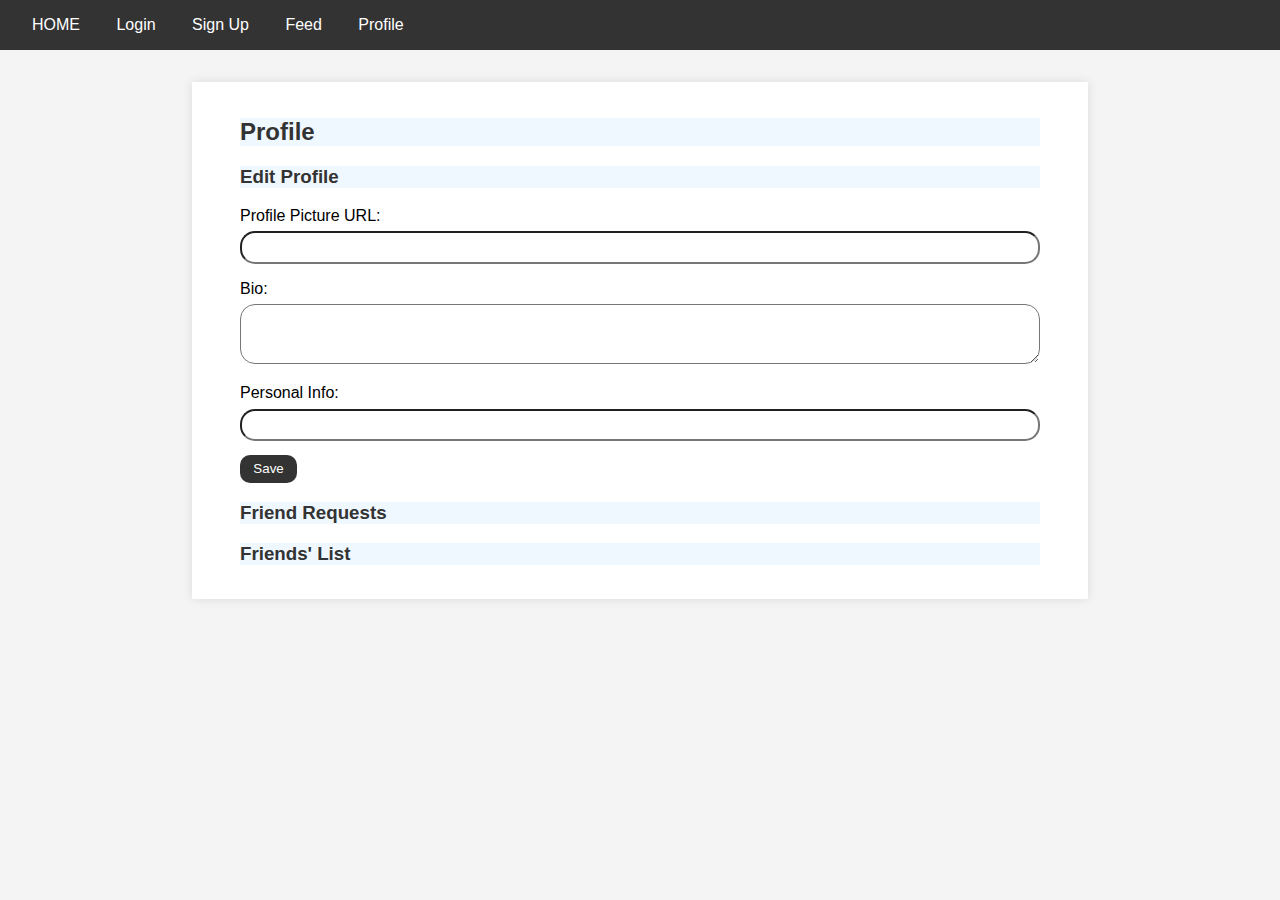
<file: pages/profile.html>
<!DOCTYPE html>
<html lang="en">
<head>
    <meta charset="UTF-8">
    <meta name="viewport" content="width=device-width, initial-scale=1.0">
    <title>Viewing Profile...</title>
    <link rel="stylesheet" href="../styles.css">
</head>
<body>
    <nav>
        <a href="../index.html">HOME</a>
        <a href="login.html">Login</a>
        <a href="signup.html">Sign Up</a>
        <a href="feed.html">Feed</a>
        <a href="profile.html">Profile</a>
    </nav>
    <div class="container">
        <h2>Profile</h2>
        <div class="ProfileContainer"></div>
        <h3>Edit Profile</h3>
        <form id="EditProfileForm" onsubmit="ProfileEditHere(event)">
            <label for="ProfilePic">Profile Picture URL: </label>
            <input type="text" id="ProfilePic">
            <label for="Bio">Bio: </label>
            <textarea id="Bio" rows="3"></textarea>
            <label for="PersonalInfo">Personal Info: </label>
            <input type="text" id="PersonalInfo"><br>
            <button type="submit">Save</button>
        </form>
        <h3>Friend Requests</h3>
        <div class="FriendRequestcontainer"></div>
        <h3>Friends' List</h3>
        <div class="FriendsContainer"></div>
    </div>
    <script>
        function ProfileEditHere(event) {
            event.preventDefault();
            const proPic = document.getElementById('ProfilePic').value;
            const proBio = document.getElementById('Bio').value;
            const proInfo = document.getElementById('PersonalInfo').value;
            ProfileSaved(proPic, proBio, proInfo);
            renderProfile();
        }

        document.addEventListener('DOMContentLoaded', () => {
        renderProfile();
        renderFR();
        renderFriends();
    });
    </script>
    <script src="../script.js"></script>
</body>
</html>
</file>
<file: styles.css>
body{
    margin: 0;
    padding: 0;
    background-color: #f4f4f4;
    font-family: Arial, Helvetica, sans-serif;
}
nav{
    padding: 1em;
    background-color: #333;
}
.navbar{
    display: flex;
    justify-content: center;
}
nav #NAVloginsignup{
    background-color: yellow;
    border-radius: 50px;
    margin: 0 1em;
}
nav #NAVloginsignup a{
    color: #ff0044;
    margin: 0 1em;
    text-decoration: none;
}
nav #NAVloginsignup a:hover{
    text-decoration: underline;
}
nav a{
    margin: 0 1em;
    color: white;
    text-decoration: none;
}
nav a:hover{
    text-decoration: underline;
}
.container{
    max-width: 800px;
    margin: 2em auto;
    padding: 1em 3em;
    background-color: white;
    box-shadow: 0 0 10px rgba(0, 0, 0, 0.1);
}
h2, h3{
    background-color: aliceblue;
    color: #333;
}
form label{
    margin-top: 1em;
    display: block;
}
form input, form textarea, textarea{
    width: 100%;
    margin-top: 0.5em;
    padding: 0.5em;
    border-radius: 15px;
    box-sizing: border-box;
}
form button, .container button{
    margin-top: 1em;
    padding: 0.5em 1em;
    background-color: #333;
    border: none;
    border-radius: 15px;
    border-radius: 10px;
    color: white;
    display: block;
    cursor: pointer;
}
form button:hover, .container button:hover{
    background-color: #555;
}
.post{
    margin: 0.3em;
    padding: 0.5em;
    background-color: rgb(168, 255, 235);
    border-bottom: 1px solid #ddd;
    border-radius: 15px;
}
.post p{
    color: rgb(0, 36, 144);
}
.LikeDelete{
    margin-right: 2em;
    display: flex;
    justify-content: space-between;
}
#deletepost{
    background-color: red;
}
#deletepost:hover{
    background-color: rgb(176, 0, 0);
}
.post button{
    background-color: #007bff;
    border: none;
    color: white;
    cursor: pointer;
}
.post button:hover{
    background-color: #0056b3;
}
.comments p{
    margin: 0.2em;
    margin-left: 1em;
    padding: 0.5em;
    background-color: rgb(229, 224, 255);
    border-radius: 50px;
    color: #007b7b;
    display: inline-block;
}
.comments input{
    width: calc(100% - 2em);
    margin: 0.5em 0;
    padding: 0.5em;
    background-color: #ff92ac;
    border-radius: 30px;
}
/* spinner animation */
.spinner{
    width: 20px;
    height: 20px;
    border: 4px solid rgba(0, 0, 0, 0.1);
    border-top: 4px solid #3498db;
    border-radius: 50%;
    display: none;
    -webkit-animation: spin 2s linear infinite;
    animation: spin 2s linear infinite;
}
@-webkit-keyframes spin{
    0% {-webkit-transform: rotate(0deg);}
    100% {-webkit-transform: rotate(360deg);}
}
@keyframes spin{
    0% {transform: rotate(0deg);}
    100% {transform: rotate(360deg);}
}
.errorspin{
    color: red;
    display: none;
}
</file>
